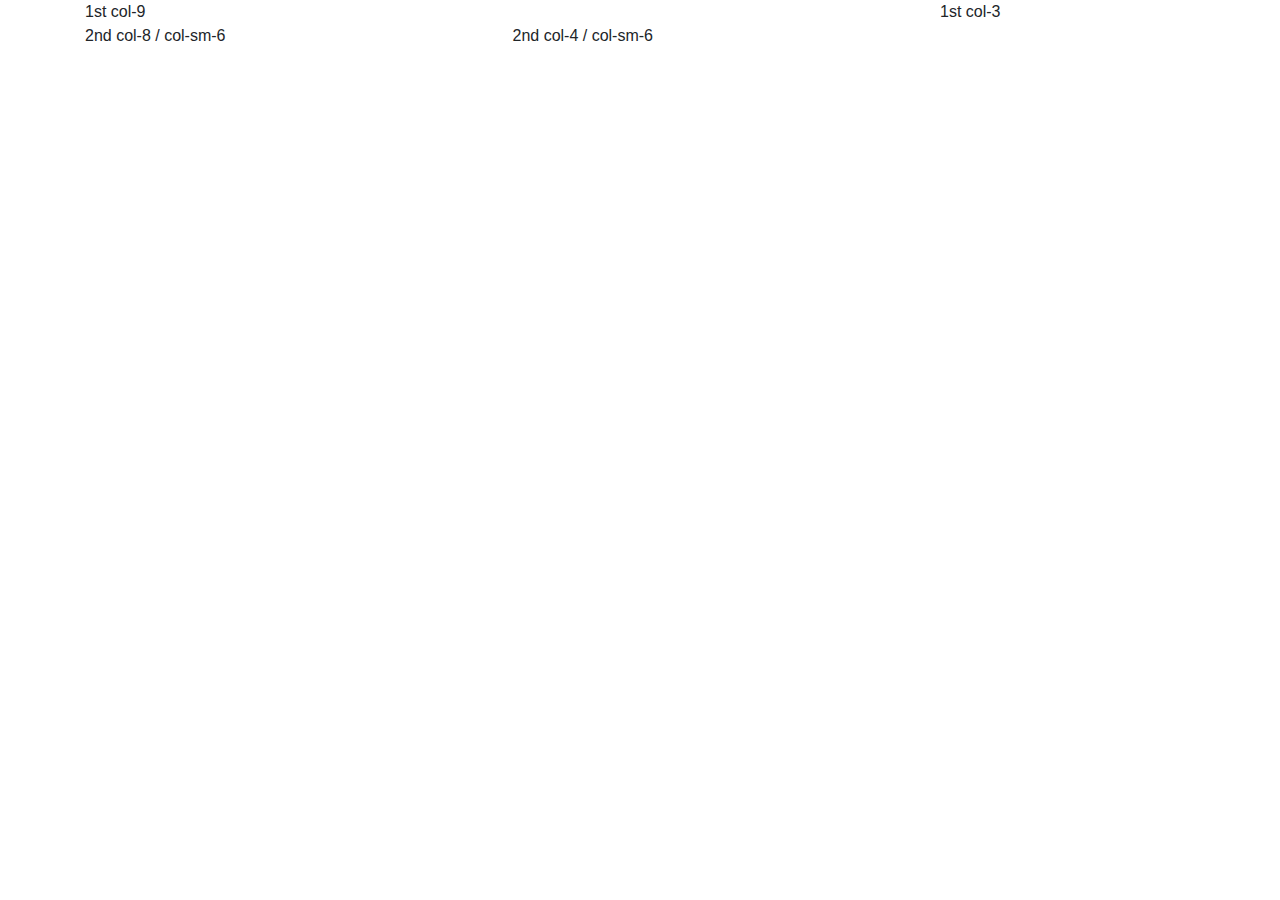
<file: sample/index.html>
<!DOCTYPE html>
<html lang="ja">
  <head>
    <meta charset="utf-8">
    <meta name="viewport" content="width=devise-width, initial-scale=1.0, shrink-to-fit=no">
    <title>TITLE</title>
    <link rel="stylesheet" href="css/bootstrap.min.css">
  </head>

  <body>
    <div class="container">
      <div class="row">
        <div class="col-sm-9">1st col-9
          <div class="row">
            <div class="col-8 col-sm-6">2nd col-8 / col-sm-6</div>
            <div class="col-4 col-sm-6">2nd col-4 / col-sm-6</div>
          </div>
        </div>
        <div class="col-sm-3">1st col-3</div>
      </div>
    </div>
    <script src="js/jquery-3.5.1.min.js"></script>
    <script src="js/bootstrap.bundle.min.js"></script>
  </body>
</html>
</file>
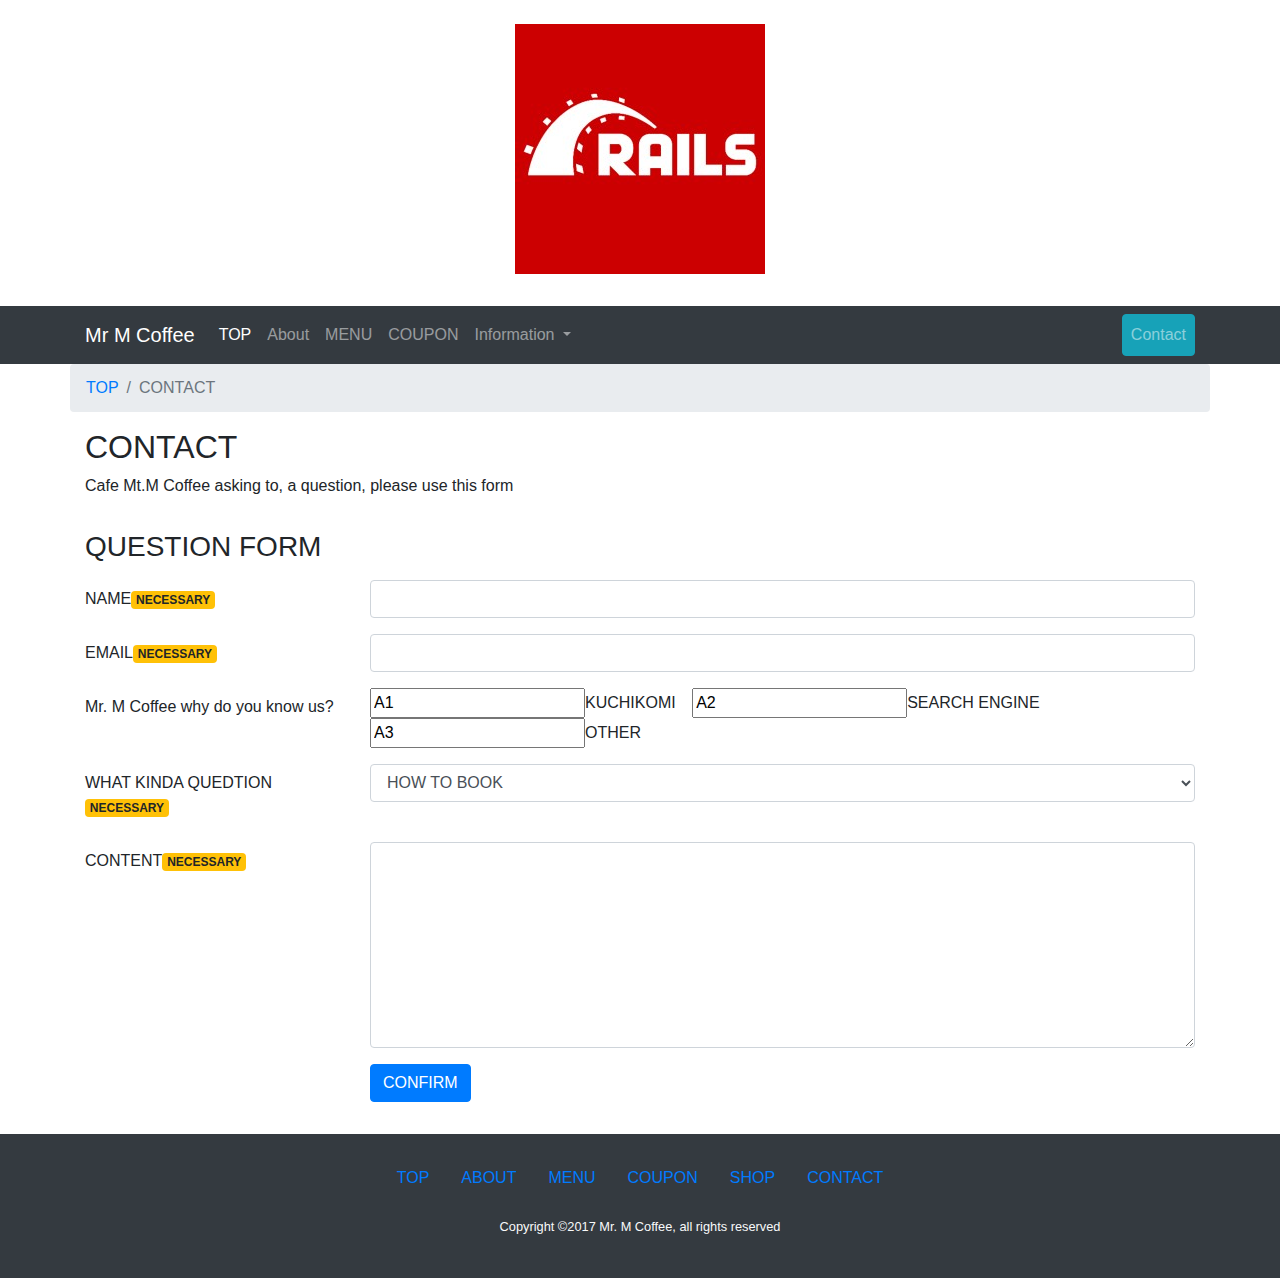
<file: contact.html>
<!DOCTYPE html>
<html lang="ja">
  <head>
    <meta charset="utf-8">
    <meta name="viewport" content="width=devise-width, initial-scale=1.0, shrink-to-fit=no">
    <title>Contact|Mr. M Coffee</title>
    <link rel="stylesheet" href="css/bootstrap.min.css">
  </head>
  <body>
    <header class="py-4">
      <div class="container text-center">
        <h1><a href="index.html"><img src="142_refileDownloadImage.jpg" alt=""></a></h1>
      </div>      
    </header>

    <nav class="navbar navbar-expand-md navbar-dark bg-dark sticky-top">
      <div class="container">
        <a class="navbar-brand" href="index.html">Mr M Coffee</a>
        <button type="button" class="navbar-toggler" data-toggle="collapse" data-target="#navbar-content" aria-controls="navbar-content" aria-expanded="false" aria-label="Toggle Navigation">
          <span class="navbar-toggler-icon"></span>
        </button>
        <div class="collapse navbar-collapse" id="navbar-content">
          <ul class="navbar-nav mr-auto">
            <li class="nav-item active">
              <a class="nav-link" href="index.html">TOP<span class="sr-only">(CURRENT)</span></a>
            </li>
            <li class="nav-item">
              <a class="nav-link" href="index.html#about">About</a>
            </li>
            <li class="nav-item">
              <a class="nav-link" href="index.html#menu">MENU</a>
            </li>
            <li class="nav-item">
              <a class="nav-link" href="index.html#coupon">COUPON</a>
            </li>
            <li class="nav-item dropdown">
              <a class="nav-link dropdown-toggle" href="#" id="navbarDropdown" role="button" dat-toggle="dropdown" aria-haspopup="true" aria-expanded="false">
                Information
              </a>
              <div class="dropdown-menu" aria-labelledby="navbarDropdown">
                <a class="dropdown-item" href="index.html#shop">SHOP</a>
                <a class="dropdown-item" href="index.html#access">ACCESS</a>
              </div>
            </li>
          </ul>
          <ul class="navbar-nav">
            <li class="nav-item">
              <a class="nav-link btn btn-info" href="contact.html">Contact</a>
            </li>
          </ul>
        </div>
      </div>
    </nav>
    
    <nav aria--label="breadcrumb">
      <ol class="breadcrumb container">
        <li class="breadcrumb-item">
          <a href="index.html">TOP</a>
        </li>
        <li class="breadcrumb-item active" aria-current="page">
          CONTACT
        </li>
      </ol>
    </nav>

    <main>
      <div class="container">
        <h2>CONTACT</h2>
        <p>Cafe Mt.M Coffee asking to, a question, please use this form</p>
      </div>
      <div class="py-3">
        <div class="container">
          <h3 class="mb-3">QUESTION FORM</h3>
          <form>
            <div class="form-group row">
              <label for="name" class="col-md-3 col-form-label">
                NAME<span class="badge badge-warning">NECESSARY</span>
              </label>
              <div class="col-md-9">
                <input type="text" class="form-control" id="name" required>
              </div>
            </div>
            <div class="form-group row">
              <label for="email" class="col-md-3 col-form-label">
                EMAIL<span class="badge badge-warning">NECESSARY</span>
              </label>
              <div class="col-md-9">
                <input type="email" class="form-control" id="email" required>
              </div>
            </div>
            <fieldset class="form-group">
              <div class="row">
                <legend class="col-form-label col-md-3">
                  Mr. M Coffee why do you know us?
                </legend>
                <div class="col-md-9">
                  <div class="form-check form-check-inline">
                    <input type="form-check-input" type="radio" name="questionnaire" id="radio1" value="A1">
                    <label class="form-check-label" for="radio1">KUCHIKOMI</label>
                  </div>
                  <div class="form-check form-check-inline">
                    <input type="form-check-input" type="radio" name="questionnaire" id="radio2" value="A2">
                    <label class="form-check-label" for="radio2">SEARCH ENGINE</label>
                  </div>
                  <div class="form-check form-check-inline">
                    <input type="form-check-input" type="radio" name="questionnaire" id="radio3" value="A3">
                    <label class="form-check-label" for="radio3">OTHER</label>
                  </div>
                </div>
              </div>
            </fieldset>
            <div class="form-group row">
              <label class="col-md-3 col-form-label">WHAT KINDA QUEDTION<span class="badge badge-warning">NECESSARY</span></label>
              <div class="col-md-9">
                <select class="form-control" id="category" name="category">
                  <option value="c1">HOW TO BOOK</option>
                  <option value="c2">Sell yours using our cafe</option>
                  <option value="c3">OTHER</option>
                </select>
              </div>
            </div>

            <div class="form-group row">
              <label for="message" class="col-md-3 col-form-label">
                CONTENT<span class="badge badge-warning">NECESSARY</span>
              </label>
              <div class="col-md-9">
                <textarea class="form-control" id="message" rows="8" name="message"></textarea>
              </div>
            </div>
            <div class="form-group row justify-content-end">
              <div class="col-md-9">
                <button type="submit" class="btn btn-primary">CONFIRM</button>
              </div>
            </div>
          </form>
        </div>
      </div>
    </main>

    <footer class="py-4 bg-dark text-light">
      <div class="container text-center">
        <ul class="nav justify-content-center mb-3">
          <li class="nav-item">
            <a class="nav-link" href="index.html">TOP</a>
          </li>
          <li class="nav-item">
            <a class="nav-link" href="index.html#about">ABOUT</a>
          </li>
          <li class="nav-item">
            <a class="nav-link" href="index.html#menu">MENU</a>
          </li>
          <li class="nav-item">
            <a class="nav-link" href="index.html#coupon">COUPON</a>
          </li>
          <li class="nav-item">
            <a class="nav-link" href="index.html#shop">SHOP</a>
          </li>
          <li class="nav-item">
            <a class="nav-link" href="contact.html">CONTACT</a>
          </li>
        </ul>
        <p><small>Copyright &copy;2017 Mr. M Coffee, all rights reserved</small></p>
      </div>
    </footer>
    <script src="js/jquery-3.5.1.min.js"></script>
    <script src="js/bootstrap.bundle.min.js"></script>
  </body>
</html>
</file>
